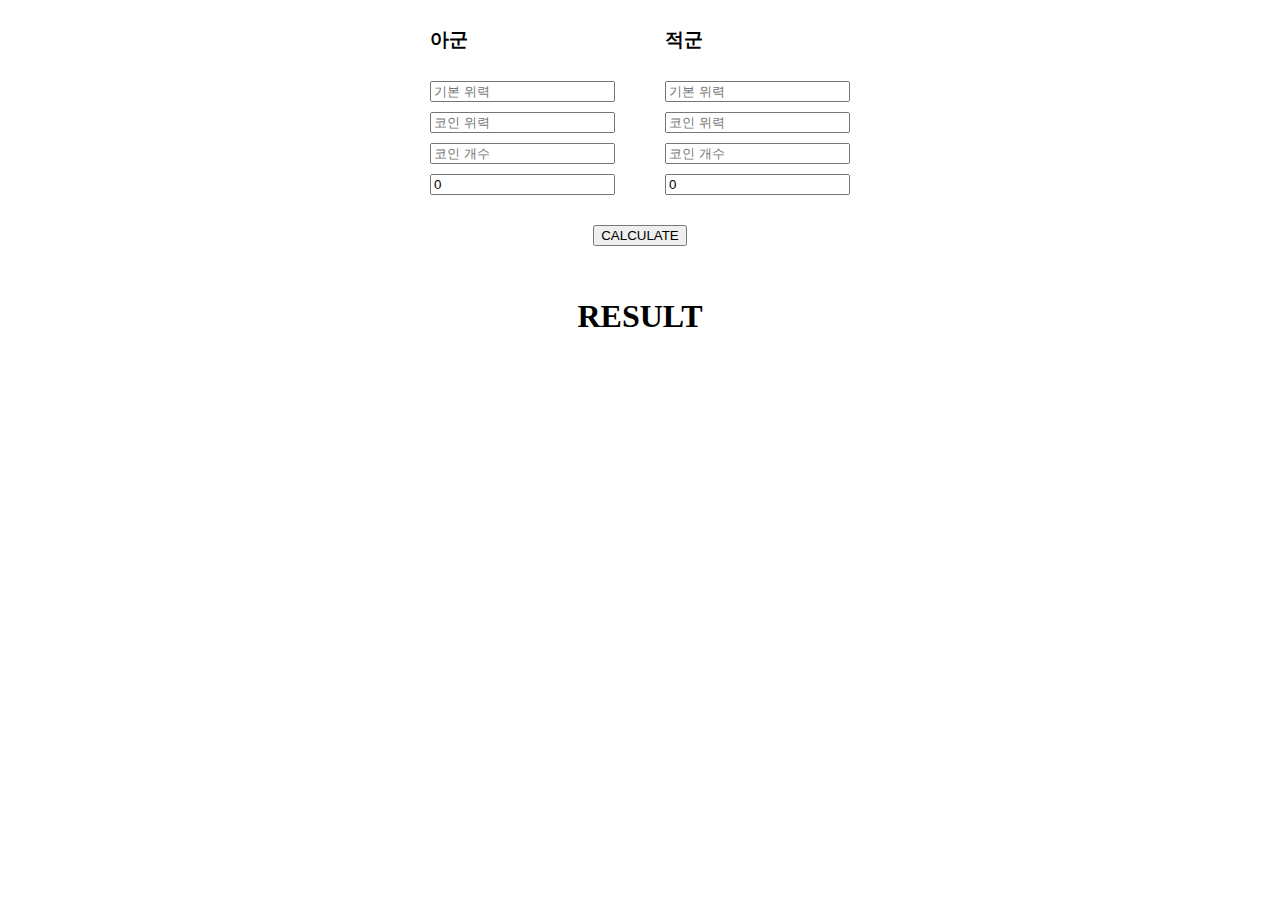
<file: LimbusCompanySite/pages/winrate_calculator/index.html>
<!DOCTYPE html>
<html lang="en">
<head>
    <meta charset="UTF-8">
    <meta name="viewport" content="width=device-width, initial-scale=1.0">
    <title>WIP Function</title>
    <link rel="stylesheet" href="index.css">
    <script src="winrate.js" defer></script>

</head>
<body>
    <div class="skillInfoInputs">
        <div class="friendly inputs">
            <h3>아군</h3>
            <input type="number" class="friendly-BP" placeholder="기본 위력">
            <input type="number" class="friendly-CP" placeholder="코인 위력">
            <input type="number" class="friendly-CC" placeholder="코인 개수">
            <input type="number" class="friendly-SP" placeholder="정신력" value="0">
        </div>
        <div class="enemy inputs">
            <h3>적군</h3>
            <input type="number" class="enemy-BP" placeholder="기본 위력">
            <input type="number" class="enemy-CP" placeholder="코인 위력">
            <input type="number" class="enemy-CC" placeholder="코인 개수">
            <input type="number" class="enemy-SP" placeholder="정신력" value="0">
        </div>
    </div>

    <button class="btn">CALCULATE</button>
    <h1 class="result">RESULT</h1>
</body>


</html>
</file>
<file: LimbusCompanySite/pages/winrate_calculator/index.css>
.skillInfoInputs{
    display: flex;
    flex-direction: row;
    gap: 50px;
}


.inputs{
    display: flex;
    flex-direction: column;
    gap: 10px;
}

body{
    display: flex;
    flex-direction: column;
    align-items: center;
    justify-content: center;
    gap: 30px;
}
</file>
